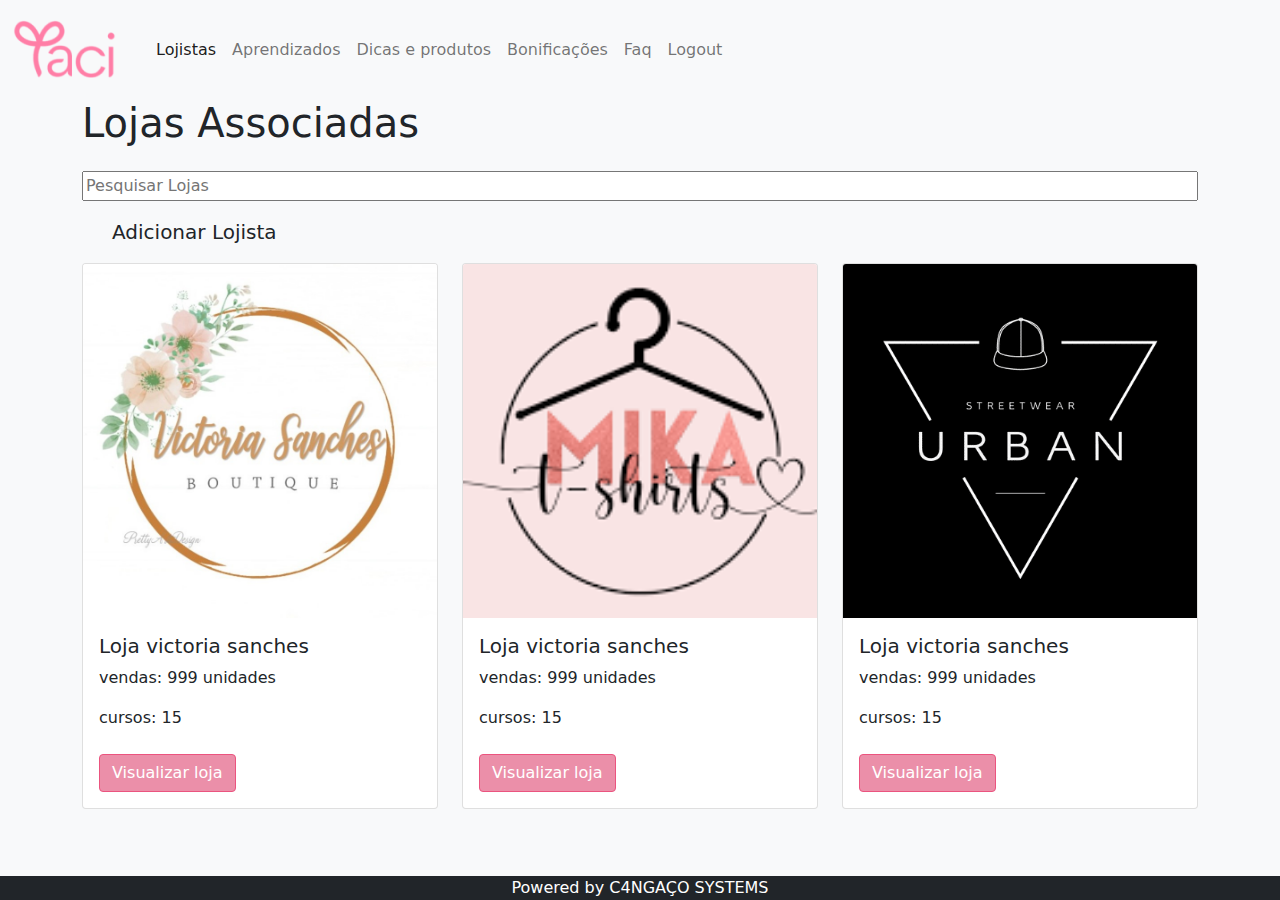
<file: taci-administrador/lojas-associadas/index.html>
<!DOCTYPE html>
<html lang="pt-br" class="h-100">

<head>
    <meta charset="UTF-8">
    <title>Lojistas Associados</title>
    <meta http-equiv="X-UA-Compatible" content="IE=edge">
    
    <meta name="viewport" content="width=device-width, initial-scale=1.0">
    <link rel="stylesheet" href="../../assets/bootstrap-5.1.3-dist/css/bootstrap.css" />
    <link rel="stylesheet" href="../../assets/css/bootstrap-personalizado.css" />
</head>
        <header>
            <div id="mySidebar" class="sidebar">
                <ul class="hidden-navbar">
                    <a href="javascript:void(0)" class="closebtn" onclick="closeNav()">&times;</a>
                    <li class="nav-item">
                      <a class="nav-link active" aria-current="page" href="../lojas-associadas/index.html">Lojistas</a>
                    </li>
                    <li class="nav-item">
                      <a class="nav-link" href="#">Aprendizados</a>
                    </li>
                    <li class="nav-item">
                      <a class="nav-link" href="#">Dicas e produtos</a>
                    </li>
                    <li class="nav-item">
                      <a class="nav-link" href="#">Bonificações</a>
                    </li>
                    <li class="nav-item">
                      <a class="nav-link" href="#">Faq</a>
                    </li>
                    <li class="nav-item">
                      <a class="nav-link" href="#">Logout</a>
                    </li>
                </ul>
            </div>
            <nav class="navbar navbar-expand-lg navbar-light bg-light" id="customSideBar">
                <div class="container-fluid">
                  <a class="navbar-brand" href="#"> <img src="../../assets/img/logo-taci-menor.png" class="rounded float-start" /></a>
                  <button class="navbar-toggler" type="button" data-bs-toggle="collapse" data-bs-target="#navbarNav" aria-controls="navbarNav" aria-expanded="false" aria-label="Toggle navigation">
                    <span class="navbar-toggler-icon" onclick="openNav()" style="color:black;" > </span>
                  </button>
                  <div class="collapse navbar-collapse"> 
                    <ul class="navbar-nav">
                      <li class="nav-item">
                        <a class="nav-link active" aria-current="page" href="../lojas-associadas/index.html">Lojistas</a>
                      </li>
                      <li class="nav-item">
                        <a class="nav-link" href="#">Aprendizados</a>
                      </li>
                      <li class="nav-item">
                        <a class="nav-link" href="#">Dicas e produtos</a>
                      </li>
                      <li class="nav-item">
                        <a class="nav-link" href="#">Bonificações</a>
                      </li>
                      <li class="nav-item">
                        <a class="nav-link" href="#">Faq</a>
                      </li>
                      <li class="nav-item">
                        <a class="nav-link" href="#">Logout</a>
                      </li>   
                    </ul>
                  </div>
                </div>
              </nav>
        </header>

    <body class="bg-light h-100 d-flex flex-column">
        <section class="container bg-light mb-3">
            <h1>Lojas Associadas</h1>
            <input type="search" class="input-group mb-0 mt-4" placeholder="Pesquisar Lojas">
            <div>
                <button type="button" class="btn"><a class="btn btn-lg" href="../lojas-associadas/adicionar-loja.html"><i class="fas fa-plus-circle"></i>Adicionar
                        Lojista</a></button>
            </div>
            <div class="row row-cols-1 row-cols-md-3 row-cols-sm-2 g-4">
                <div class="col">
                    <div class="card">
                        <img src="../../assets/img/loja-ex2.jpg" class="card-img-top" alt="...">
                        <div class="card-body">
                            <h5 class="card-title">Loja victoria sanches</h5>
                            <p class="card-text">vendas: 999 unidades</p>
                            <p class="card-text">cursos: 15</p>
                            <a href="./visualizar-loja.html" class="btn btn-primary">Visualizar loja</a>
                        </div>
                    </div>
                </div>
                <div class="col">
                    <div class="card">
                        <img src="../../assets/img/loja-ex.png" class="card-img-top" alt="...">
                        <div class="card-body">
                            <h5 class="card-title">Loja victoria sanches</h5>
                            <p class="card-text">vendas: 999 unidades</p>
                            <p class="card-text">cursos: 15</p>
                            <a href="./visualizar-loja.html" class="btn btn-primary">Visualizar loja</a>
                        </div>
                    </div>
                </div>
                <div class="col">
                    <div class="card">
                        <img src="../../assets/img/loja-ex3.png" class="card-img-top" alt="...">
                        <div class="card-body">
                            <h5 class="card-title">Loja victoria sanches</h5>
                            <p class="card-text">vendas: 999 unidades</p>
                            <p class="card-text">cursos: 15</p>
                            <a href="./visualizar-loja.html" class="btn btn-primary">Visualizar loja</a>
                        </div>
                    </div>
                </div>
            </div>
            <div id="fundo" onclick="fecharModal()"></div>
            <div id="modal" class="modal">
                <div class="texto-aviso">
                    <p>Você tem certeza que deseja deletar esta loja?</p>
                </div>
                <div class="modal__btns-wrapper">
                    <button class="modal__btn-secondary" onclick="fecharModal()">Não</button>
                    <button class="modal__btn-primary" onclick="modalConfirmacao()">Sim</button>
                </div>
            </div>
            <div id="modal2" class="modal">
                <div class="texto-aviso">
                    <p>Esta loja será deletada, confirme a senha para continuar</p>
                </div>
                <input class="input-passw-box" type="password" name="senha" placeholder="********">
                <div class="modal__btns-wrapper">
                    <button class="modal__btn-secondary" onclick="fecharModal()">Voltar</button>
                    <button class="modal__btn-primary" onclick="modalConclusao()">OK</button>
                </div>
            </div>
            <div id="modal3" class="modal" onclick="fecharModal()">
                <div class="texto-aviso">
                    <p>Loja deletada com sucesso!</p>
                </div>
                <i class="fas fa-check-circle"></i>
            </div>
        </section>
    </body>
    <footer class="mt-auto">
        <div class="bg-dark text-center text-white" >
            <span>Powered by C4NGAÇO SYSTEMS</span>
        </div>
    </footer>

    <!-- js -->
  <script src="https://cdn.jsdelivr.net/npm/bootstrap@5.2.2/dist/js/bootstrap.bundle.min.js"></script>
    <script type="text/javascript" src="../../assets/js/geral.js"></script>

</body>

</html>
</file>
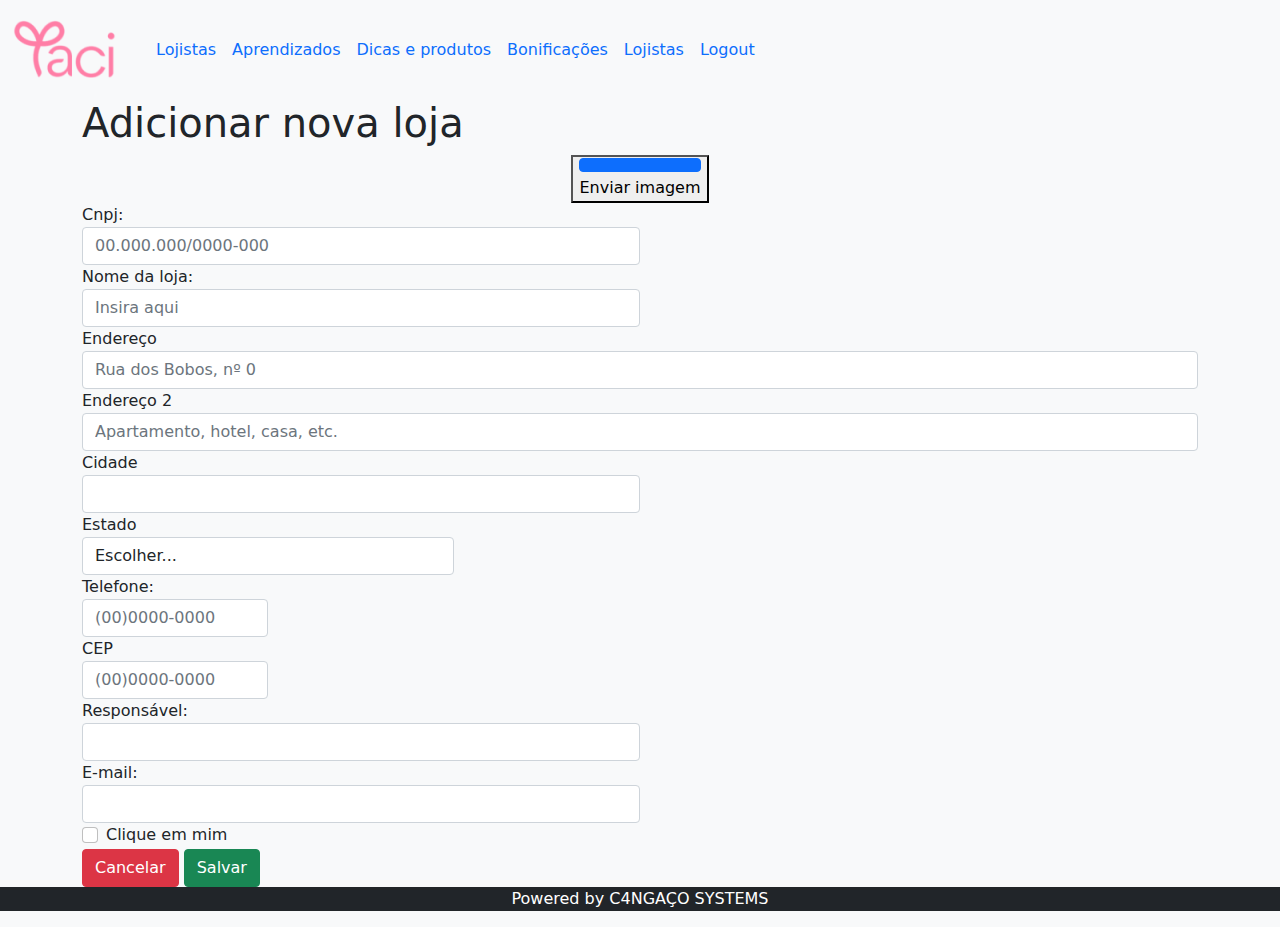
<file: add-nova-loja-cadeira-artur2.html>
<!DOCTYPE html>
<html lang="pt-br">

<head>
    <meta charset="UTF-8">
    <meta http-equiv="X-UA-Compatible" content="IE=edge">
    <meta name="viewport" content="width=device-width, initial-scale=1.0">
    <title>Adicionar nova loja</title>
    <link rel="stylesheet" href="../../assets/bootstrap-5.1.3-dist/css/bootstrap.css" />

</head>

<body class="bg-light">
    <header>
        <!-- navbar -->
        <nav class="navbar navbar-expand-lg bg-light">
            <div class="container-fluid">
                <a class="navbar-brand" href="../lojas-associadas/lojas-associadas.html">
                    <img src="../../assets/img/logo-taci-menor.png" class="rounded float-start" />
                </a>
                <button class="navbar-toggler" type="button" data-bs-toggle="collapse"
                    data-bs-target="#navbarSupportedContent" aria-controls="navbarSupportedContent"
                    aria-expanded="false" aria-label="Toggle navigation">
                    <span class="navbar-toggler-icon"></span>
                </button>
                <div class="collapse navbar-collapse" id="navbarSupportedContent">
                    <ul class="navbar-nav me-auto mb-2 mb-lg-0">
                        <li class="nav-item">
                            <a class="nav-link active" aria-current="page"
                                href="../lojas-associadas/lojas-associadas.html">Lojistas</a>
                        </li>
                        <li class="nav-item">
                            <a class="nav-link active" aria-current="page"
                                href="../aprendizados/home-aprendizado.html">Aprendizados</a>
                        </li>
                        <li class="nav-item">
                            <a class="nav-link active" aria-current="page"
                                href="../dicas-produtos/dicas-produtos-adm.html">Dicas e produtos</a>
                        </li>
                        <li class="nav-item">
                            <a class="nav-link active" aria-current="page"
                                href="../bonificacoes-aprendizado/home-bonificacao.html">Bonificações</a>
                        </li>
                        <li class="nav-item">
                            <a class="nav-link active" aria-current="page" href="../faq/faq.html">Lojistas</a>
                        </li>
                        <li class="nav-item">
                            <a class="nav-link active" aria-current="page" href="../../index.html">Logout</a>
                        </li>
                    </ul>
        </nav>
    </header>
    <section class="container bg-light">
        <h1>Adicionar nova loja</h1>
        <div>
            <button class="d-grid gap-1 col-1.5 mx-auto" onclick="abrirModal2()"><i
                    class="btn btn-primary"></i><span>Enviar
                    imagem</span></button>
            <form>
                <div class="form-row">
                    <div class="form-group col-md-6">
                        <label for="inputEmail4">Cnpj:</label>
                        <input type="text" class="form-control" id="email" placeholder="00.000.000/0000-000"
                            maxlength="16">
                    </div>
                    <div class="form-group col-md-6">
                        <label for="inputPassword4">Nome da loja:</label>
                        <input type="text" class="form-control" id="nome-da-loja" placeholder="Insira aqui"
                            maxlength="30">
                    </div>
                </div>
                <div class="form-group">
                    <label for="inputAddress">Endereço</label>
                    <input type="text" class="form-control" id="inputAddress" placeholder="Rua dos Bobos, nº 0">
                </div>
                <div class="form-group">
                    <label for="inputAddress2">Endereço 2</label>
                    <input type="text" class="form-control" id="inputAddress2"
                        placeholder="Apartamento, hotel, casa, etc.">
                </div>
                <div class="form-row">
                    <div class="form-group col-md-6">
                        <label for="inputCity">Cidade</label>
                        <input type="text" class="form-control" id="inputCity">
                    </div>
                    <div class="form-group col-md-4">
                        <label for="inputEstado">Estado</label>
                        <select id="inputEstado" class="form-control">
                            <option selected>Escolher...</option>
                            <option>AC</option>
                            <option>AL</option>
                            <option>AM</option>
                            <option>AP</option>
                            <option>AM</option>
                            <option>BA</option>
                            <option>CE</option>
                            <option>ES</option>
                            <option>GO</option>
                            <option>MA</option>
                            <option>MT</option>
                            <option>MS</option>
                            <option>MG</option>
                            <option>PA</option>
                            <option>PB</option>
                            <option>PR</option>
                            <option>PE</option>
                            <option>PI</option>
                            <option>RJ</option>
                            <option>RN</option>
                            <option>RS</option>
                            <option>RO</option>
                            <option>RR</option>
                            <option>SC</option>
                            <option>SP</option>
                            <option>SE</option>
                            <option>TO</option>
                        </select>
                    </div>
                    <div class="form-group col-md-2">
                        <label for="inputCEP">Telefone:</label>
                        <input type="text" class="form-control" id="telefone" placeholder="(00)0000-0000"
                            maxlength="12">
                    </div>
                    <div class="form-group col-md-2">
                        <label for="inputCEP">CEP</label>
                        <input type="text" class="form-control" id="celular" placeholder="(00)0000-0000" maxlength="12">
                    </div>
                </div>
                <div class="form-group col-md-6">
                    <label for="responsavel">Responsável:</label>
                    <input type="text" class="form-control" id="responsavel" maxlength="20">
                </div>
                <div class="form-group col-md-6">
                    <label for="email">E-mail:</label>
                    <input type="email" class="form-control" id="email" maxlength="100">
                </div>
                <div class="form-group">
                    <div class="form-check">
                        <input class="form-check-input" type="checkbox" id="gridCheck">
                        <label class="form-check-label" for="gridCheck">
                            Clique em mim
                        </label>
                    </div>
                </div>
                <div class="text-left">
                    <a href="./lojas-associadas-cadeira-artur.html"><input type="button" class="btn btn-danger"
                            value="Cancelar"></a>
                    <a href="./lojas-associadas-cadeira-artur.html"><input type="submit" value="Salvar" id="botao"
                            class="btn btn-success"></a>
                </div>
            </form>
            <div id="fundo"></div>
            <a href="./lojas-associadas-cadeira-artur.html">
                <div id="modal" class="modal" onclick="fecharModal()">
                    <div class="texto-aviso">
                        <p>Loja adicionada com sucesso!</p>
                        <button type="button" class="modal__btn-secondary" style="border: none"><i
                                class="fas fa-check-circle"></i></button>
                    </div>
                </div>
            </a>
            <div id="modal2" class="modal" onclick="fecharModal()">
                <div class="texto-aviso">
                    <p>Imagem adicionada com sucesso</p>
                    <button class="modal__btn-secondary" style="border: none"><i
                            class="fas fa-check-circle"></i></button>
                </div>
            </div>
    </section>
    <footer>
        <div class="bg-dark text-center text-white">
            <p>Powered by C4NGAÇO SYSTEMS</p>
        </div>
    </footer>
    <script type="text/javascript" src="../../assets/js/geral.js"></script>
</body>

</html>
</file>
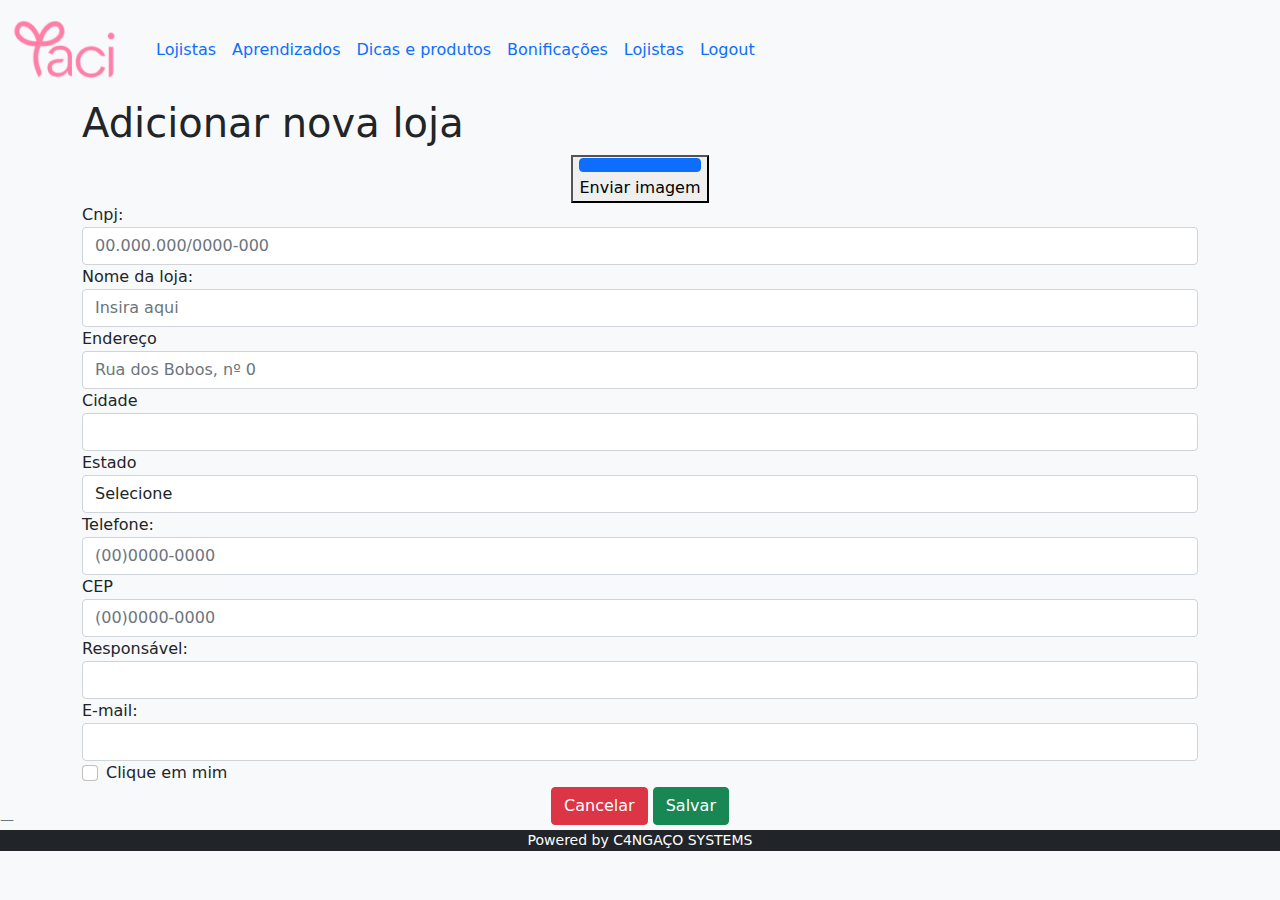
<file: taci-administrador/lojas-associadas/add-nova-loja-cadeira-artur2.html>
<!DOCTYPE html>
<html lang="pt-br">

<head>
    <meta charset="UTF-8">
    <meta http-equiv="X-UA-Compatible" content="IE=edge">
    <meta name="viewport" content="width=device-width, initial-scale=1.0">
    <title>Adicionar nova loja</title>
    <link rel="stylesheet" href="../../assets/bootstrap-5.1.3-dist/css/bootstrap.css" />
</head>

<body class="bg-light">
    <header>
        <!-- navbar -->
        <nav class="navbar navbar-expand-lg bg-light">
            <div class="container-fluid">
                <a class="navbar-brand" href="../lojas-associadas/lojas-associadas.html">
                    <img src="../../assets/img/logo-taci-menor.png" class="rounded float-start" />
                </a>
                <button class="navbar-toggler" type="button" data-bs-toggle="collapse"
                    data-bs-target="#navbarSupportedContent" aria-controls="navbarSupportedContent"
                    aria-expanded="false" aria-label="Toggle navigation">
                    <span class="navbar-toggler-icon"></span>
                </button>
                <div class="collapse navbar-collapse" id="navbarSupportedContent">
                    <ul class="navbar-nav me-auto mb-2 mb-lg-0">
                        <li class="nav-item">
                            <a class="nav-link active" aria-current="page"
                                href="../lojas-associadas/lojas-associadas.html">Lojistas</a>
                        </li>
                        <li class="nav-item">
                            <a class="nav-link active" aria-current="page"
                                href="../aprendizados/home-aprendizado.html">Aprendizados</a>
                        </li>
                        <li class="nav-item">
                            <a class="nav-link active" aria-current="page"
                                href="../dicas-produtos/dicas-produtos-adm.html">Dicas e produtos</a>
                        </li>
                        <li class="nav-item">
                            <a class="nav-link active" aria-current="page"
                                href="../bonificacoes-aprendizado/home-bonificacao.html">Bonificações</a>
                        </li>
                        <li class="nav-item">
                            <a class="nav-link active" aria-current="page" href="../faq/faq.html">Lojistas</a>
                        </li>
                        <li class="nav-item">
                            <a class="nav-link active" aria-current="page" href="../../index.html">Logout</a>
                        </li>
                    </ul>
        </nav>
    </header>
    <section class="container bg-light">
        <h1>Adicionar nova loja</h1>
        <div>
            <button class="d-grid gap-1 col-1.5 mx-auto" onclick="abrirModal2()"><i
                    class="btn btn-primary"></i><span>Enviar
                    imagem</span></button>
            <form action="" method="post" onsubmit="enviarDados()">
                <div class="form-row">
                    <div class="form-group" >
                        <label for="inputEmail4">Cnpj:</label>
                        <input type="text" class="form-control" id="cnpj" placeholder="00.000.000/0000-000"
                            maxlength="16">
                    </div>
                    <div class="form-group">
                        <label for="inputPassword4">Nome da loja:</label>
                        <input type="text" class="form-control" id="nomeDaLoja" placeholder="Insira aqui"
                            maxlength="30">
                    </div>
                </div>
                <div class="form-group">
                    <label for="inputAddress">Endereço</label>
                    <input type="text" class="form-control" id="endereco" placeholder="Rua dos Bobos, nº 0">
                </div>
                <div class="form-row">
                    <div class="form-group">
                        <label for="cidade">Cidade</label>
                        <input type="text" class="form-control" id="cidade">
                    </div>
                    <div class="form-group col-md-1.5">
                        <label for="estado">Estado</label>
                        <select id="estado" class="form-control" required>
                            <option selected>Selecione</option>
                            <option>AC</option>
                            <option>AL</option>
                            <option>AM</option>
                            <option>AP</option>
                            <option>AM</option>
                            <option>BA</option>
                            <option>CE</option>
                            <option>ES</option>
                            <option>GO</option>
                            <option>MA</option>
                            <option>MT</option>
                            <option>MS</option>
                            <option>MG</option>
                            <option>PA</option>
                            <option>PB</option>
                            <option>PR</option>
                            <option>PE</option>
                            <option>PI</option>
                            <option>RJ</option>
                            <option>RN</option>
                            <option>RS</option>
                            <option>RO</option>
                            <option>RR</option>
                            <option>SC</option>
                            <option>SP</option>
                            <option>SE</option>
                            <option>TO</option>
                        </select>
                    </div>
                    <div class="form-group">
                        <label for="telefone">Telefone:</label>
                        <input type="text" class="form-control" id="telefone" placeholder="(00)0000-0000"
                            maxlength="12">
                    </div>
                    <div class="form-group">
                        <label for="cep">CEP</label>
                        <input type="text" class="form-control" id="celular" placeholder="(00)0000-0000" maxlength="12">
                    </div>
                </div>
                <div class="form-group">
                    <label for="responsavel">Responsável:</label>
                    <input type="text" class="form-control" id="responsavel" maxlength="20">
                </div>
                <div class="form-group">
                    <label for="email">E-mail:</label>
                    <input type="email" class="form-control" id="email" maxlength="100">
                </div>
                <div class="form-group">
                    <div class="form-check">
                        <input class="form-check-input" type="checkbox" id="gridCheck" required>
                        <label class="form-check-label" for="gridCheck">
                            Clique em mim
                        </label>
                    </div>
                </div>
                <div class="text-center">
                    <a href="./lojas-associadas-cadeira-artur.html"><input type="button" class="btn btn-danger"
                            value="Cancelar"></a>
                    <a href="./lojas-associadas-cadeira-artur.html"><input type="submit" value="Salvar" id="botao"
                            class="btn btn-success"></a>
                </div>
            </form>
            <div id="fundo"></div>
            <a href="./lojas-associadas-cadeira-artur.html">
                <div id="modal" class="modal" onclick="fecharModal()">
                    <div class="texto-aviso">
                        <p>Loja adicionada com sucesso!</p>
                        <button type="button" class="modal__btn-secondary" style="border: none"><i
                                class="fas fa-check-circle"></i></button>
                    </div>
                </div>
            </a>
            <div id="modal2" class="modal" onclick="fecharModal()">
                <div class="texto-aviso">
                    <p>Imagem adicionada com sucesso</p>
                    <button class="modal__btn-secondary" style="border: none"><i
                            class="fas fa-check-circle"></i></button>
                </div>
            </div>
    </section>
    <footer class="blockquote-footer">
        <div class="bg-dark text-center text-white">
            <p>Powered by C4NGAÇO SYSTEMS</p>
        </div>
    </footer>
    <script type="text/javascript" src="../../assets/js/geral.js"></script>
</body>

</html>
</file>
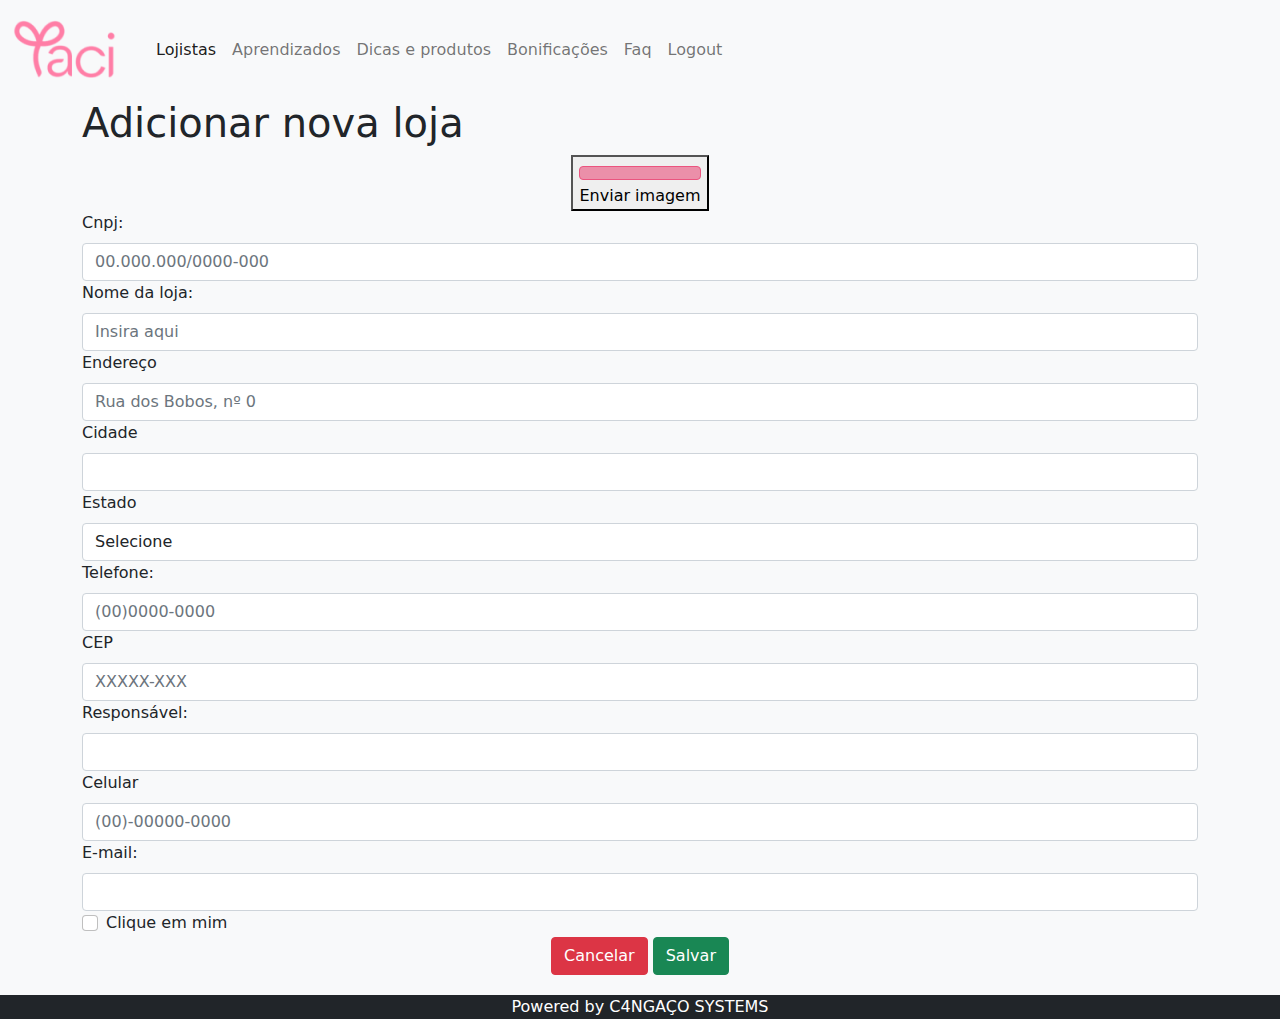
<file: taci-administrador/lojas-associadas/adicionar-loja.html>
<!DOCTYPE html>
<html lang="pt-br">

<head>
    <meta charset="UTF-8">
    <title>Adicionar nova loja</title>
    <meta name="viewport" content="width=device-width, initial-scale=1.0">
    <link rel="stylesheet" href="../../assets/bootstrap-5.1.3-dist/css/bootstrap.css" />
    <link rel="stylesheet" href="../../assets/css/bootstrap-personalizado.css" />
</head>

<body class="bg-light">
    <header>
        <nav class="navbar navbar-expand-lg navbar-light bg-light">
            <div class="container-fluid">
              <a class="navbar-brand" href="#"> <img src="../../assets/img/logo-taci-menor.png" class="rounded float-start" /></a>
              <button class="navbar-toggler" type="button" data-bs-toggle="collapse" data-bs-target="#navbarNav" aria-controls="navbarNav" aria-expanded="false" aria-label="Toggle navigation">
                <span class="navbar-toggler-icon" style="color:black;" > </span>
              </button>
              <div class="collapse navbar-collapse" id="navbarNav"> 
                <ul class="navbar-nav">
                  <li class="nav-item">
                    <a class="nav-link active" aria-current="page" href="../lojas-associadas/index.html">Lojistas</a>
                  </li>
                  <li class="nav-item">
                    <a class="nav-link" href="#">Aprendizados</a>
                  </li>
                  <li class="nav-item">
                    <a class="nav-link" href="#">Dicas e produtos</a>
                  </li>
                  <li class="nav-item">
                    <a class="nav-link" href="#">Bonificações</a>
                  </li>
                  <li class="nav-item">
                    <a class="nav-link" href="#">Faq</a>
                  </li>
                  <li class="nav-item">
                    <a class="nav-link" href="#">Logout</a>
                  </li>   
                </ul>
              </div>
            </div>
          </nav>
    </header>
    <section class="container bg-light">
        <h1>Adicionar nova loja</h1>
        <div>
            <button class="d-grid gap-1 col-1.5 mx-auto" onclick="abrirModal2()"><i
                    class="btn btn-primary"></i><span>Enviar
                    imagem</span></button>
            <form class="needs-validation" novalidate>
                <div class="form-row">
                    <div class="form-group">
                        <label for="validationCNPJ" class="form-label">Cnpj:</label>
                        <input type="text" class="form-control" id="validationCNPJ" placeholder="00.000.000/0000-000" maxlength="16" required>
                        <div class="invalid-feedback">
                            Insira o CNPJ da loja.
                        </div>
                    </div>
                    <div class="form-group">
                        <label for="validationStoreName" class="form-label">Nome da loja:</label>
                        <input type="text" class="form-control" id="validationStoreName" placeholder="Insira aqui" maxlength="30" required>
                        <div class="invalid-feedback">
                            Insira o nome da loja
                        </div>
                    </div>
                </div>
                <div class="form-group">
                    <label for="validationAdress" class="form-label">Endereço</label>
                    <input type="text" class="form-control" id="validationAdress" placeholder="Rua dos Bobos, nº 0" required>
                    <div class="invalid-feedback">
                        Insira o endereço da loja
                    </div>
                </div>
                <div class="form-row">
                    <div class="form-group">
                        <label for="validationCity" class="form-label">Cidade</label>
                        <input type="text" class="form-control" id="validationCity" required>
                        <div class="invalid-feedback">
                            Insira o a cidade da loja
                        </div>
                    </div>
                    <div class="form-group col-md-1.5">
                        <label for="validationState" class="form-label">Estado</label>
                        <select id="validationState" class="form-control" required>
                            <option selected>Selecione</option>
                            <option>AC</option>
                            <option>AL</option>
                            <option>AM</option>
                            <option>AP</option>
                            <option>AM</option>
                            <option>BA</option>
                            <option>CE</option>
                            <option>ES</option>
                            <option>GO</option>
                            <option>MA</option>
                            <option>MT</option>
                            <option>MS</option>
                            <option>MG</option>
                            <option>PA</option>
                            <option>PB</option>
                            <option>PR</option>
                            <option>PE</option>
                            <option>PI</option>
                            <option>RJ</option>
                            <option>RN</option>
                            <option>RS</option>
                            <option>RO</option>
                            <option>RR</option>
                            <option>SC</option>
                            <option>SP</option>
                            <option>SE</option>
                            <option>TO</option>
                        </select>
                    </div>
                    <div class="form-group">
                        <label for="validationTel" class="form-label">Telefone:</label>
                        <input type="text" class="form-control" id="validationTel" placeholder="(00)0000-0000"
                            maxlength="12" required>
                        <div class="invalid-feedback">
                            Insira o telefone
                        </div>
                    </div>
                    <div class="form-group">
                        <label for="validationCEP" class="form-label">CEP</label>
                        <input type="text" class="form-control" id="validationCEP" placeholder="XXXXX-XXX" maxlength="12" required>
                        <div class="invalid-feedback">
                            Insira o CEP
                        </div>
                    </div>
                    <div class="form-group">
                        <label for="validationResp" class="form-label">Responsável:</label>
                        <input type="text" class="form-control" id="validationResp" maxlength="20" required>
                        <div class="invalid-feedback">
                            Insira o nome do responsável da loja.
                        </div>
                    </div>
                    <div class="form-group">
                        <label for="validationCelular" class="form-label">Celular</label>
                        <input type="text" class="form-control" id="validationCelular" placeholder="(00)-00000-0000" maxlength="12" required>
                        <div class="invalid-feedback">
                            Insira o Celular
                        </div>
                    </div>
                    <div class="form-group">
                        <label for="validationEmail" class="form-label">E-mail:</label>
                        <input type="email" class="form-control" id="validationEmail" maxlength="100" required>
                        <div class="invalid-feedback">
                            O e-mail deve possuir '@'
                        </div>
                    </div>
                    <div class="form-group">
                        <div class="form-check">
                            <input class="form-check-input" type="checkbox" id="gridCheck" required>
                            <label class="form-check-label" for="gridCheck">
                                Clique em mim
                            </label>
                        </div>
                    </div>
                </div>
                <div class="text-center">
                    <a href="./index.html"><input type="button" class="btn btn-danger" value="Cancelar"></a>
                    <a href="./lojas-associadas-cadeira-artur.html"><input type="submit" value="Salvar" id="botao"
                            class="btn btn-success"></a>
                </div>
            </form>
            <div id="fundo"></div>
            <a href="./lojas-associadas-cadeira-artur.html">
                <div id="modal" class="modal" onclick="fecharModal()">
                    <div class="texto-aviso">
                        <p>Loja adicionada com sucesso!</p>
                        <button type="button" class="modal__btn-secondary" style="border: none"><i
                                class="fas fa-check-circle"></i></button>
                    </div>
                </div>
            </a>
            <div id="modal2" class="modal" onclick="fecharModal()">
                <div class="texto-aviso">
                    <p>Imagem adicionada com sucesso</p>
                    <button class="modal__btn-secondary" style="border: none"><i
                            class="fas fa-check-circle"></i></button>
                </div>
            </div>
    </section>
    <footer >
        <div class="bg-dark text-center text-white" >
            <span>Powered by C4NGAÇO SYSTEMS</span>
        </div>
    </footer>
    <script type="text/javascript" src="../../assets/js/geral.js"></script>
</body>

</html>
</file>
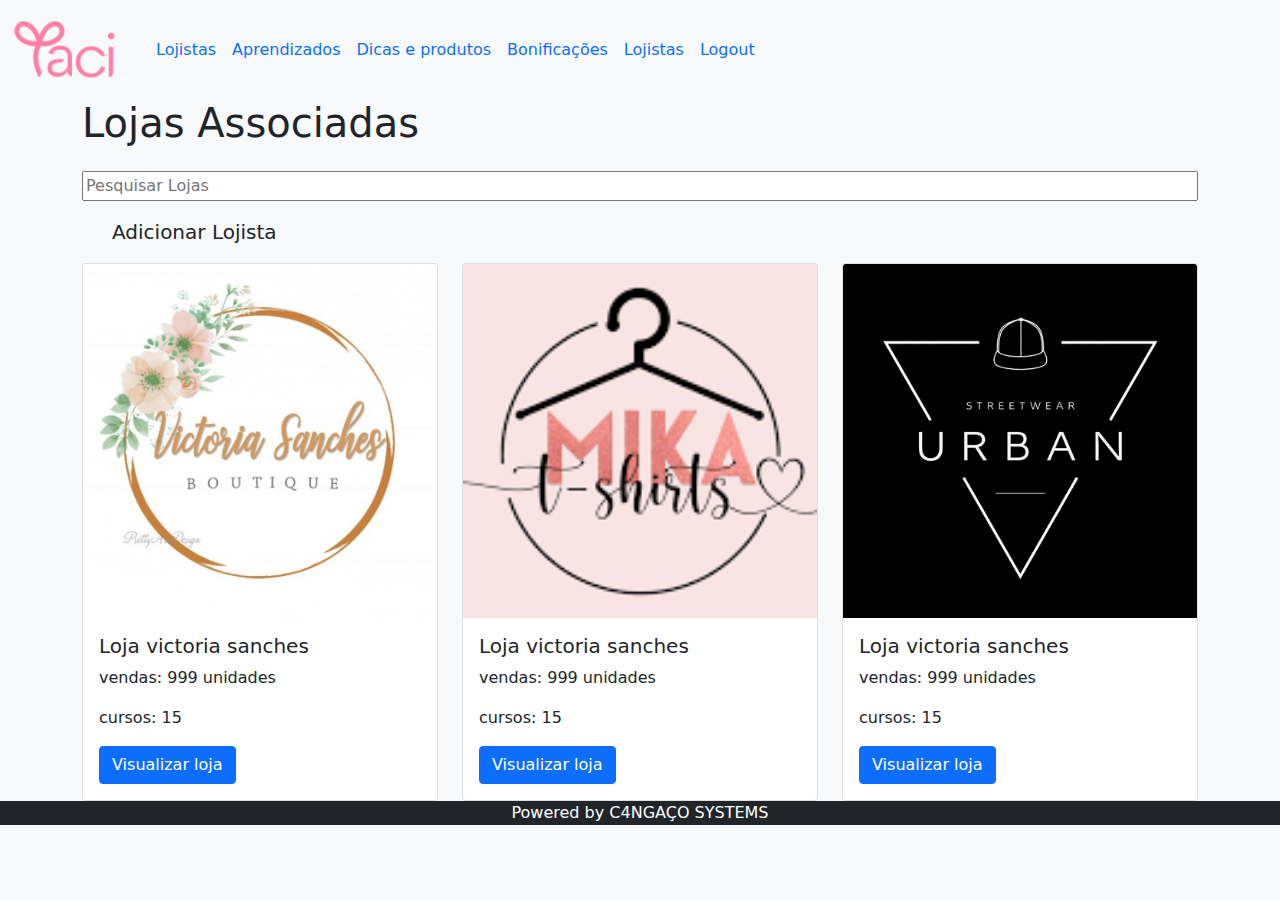
<file: taci-administrador/lojas-associadas/lojas-associadas-cadeira-artur.html>
<!DOCTYPE html>
<html lang="pt-br">

<head>
    <meta charset="UTF-8">
    <title>Lojistas Associados</title>
    <meta name="viewport" content="width=device-width, initial-scale=1.0">
    <link rel="stylesheet" href="../../assets/bootstrap-5.1.3-dist/css/bootstrap.css" />

<body>

    <header>
        <!-- navbar -->
        <nav class="navbar navbar-expand-lg bg-light">
            <div class="container-fluid">
                <a class="navbar-brand" href="../lojas-associadas/lojas-associadas.html">
                    <img src="../../assets/img/logo-taci-menor.png" class="rounded float-start" />
                </a>
                <button class="navbar-toggler" type="button" data-bs-toggle="collapse"
                    data-bs-target="#navbarSupportedContent" aria-controls="navbarSupportedContent"
                    aria-expanded="false" aria-label="Toggle navigation">
                    <span class="navbar-toggler-icon"></span>
                </button>
                <div class="collapse navbar-collapse" id="navbarSupportedContent">
                    <ul class="navbar-nav me-auto mb-2 mb-lg-0">
                        <li class="nav-item">
                            <a class="nav-link active" aria-current="page"
                                href="../lojas-associadas/lojas-associadas.html">Lojistas</a>
                        </li>
                        <li class="nav-item">
                            <a class="nav-link active" aria-current="page"
                                href="../aprendizados/home-aprendizado.html">Aprendizados</a>
                        </li>
                        <li class="nav-item">
                            <a class="nav-link active" aria-current="page"
                                href="../dicas-produtos/dicas-produtos-adm.html">Dicas e produtos</a>
                        </li>
                        <li class="nav-item">
                            <a class="nav-link active" aria-current="page"
                                href="../bonificacoes-aprendizado/home-bonificacao.html">Bonificações</a>
                        </li>
                        <li class="nav-item">
                            <a class="nav-link active" aria-current="page" href="../faq/faq.html">Lojistas</a>
                        </li>
                        <li class="nav-item">
                            <a class="nav-link active" aria-current="page" href="../../index.html">Logout</a>
                        </li>
                    </ul>
        </nav>
    </header>

    <body class="bg-light">
        <section class="container bg-light">
            <h1>Lojas Associadas</h1>
            <input type="search" class="input-group mb-0 mt-4" placeholder="Pesquisar Lojas">
            <div>
                <button type="button" class="btn"><a class="btn btn-lg" href="../lojas-associadas/add-nova-loja-cadeira-artur2.html"><i class="fas fa-plus-circle"></i>Adicionar
                        Lojista</a></button>
            </div>
            <div class="row row-cols-1 row-cols-md-3 row-cols-sm-2 g-4">
                <div class="col">
                    <div class="card">
                        <img src="../../assets/img/loja-ex2.jpg" class="card-img-top" alt="...">
                        <div class="card-body">
                            <h5 class="card-title">Loja victoria sanches</h5>
                            <p class="card-text">vendas: 999 unidades</p>
                            <p class="card-text">cursos: 15</p>
                            <a href="#" class="btn btn-primary">Visualizar loja</a>
                        </div>
                    </div>
                </div>
                <div class="col">
                    <div class="card">
                        <img src="../../assets/img/loja-ex.png" class="card-img-top" alt="...">
                        <div class="card-body">
                            <h5 class="card-title">Loja victoria sanches</h5>
                            <p class="card-text">vendas: 999 unidades</p>
                            <p class="card-text">cursos: 15</p>
                            <a href="#" class="btn btn-primary">Visualizar loja</a>
                        </div>
                    </div>
                </div>
                <div class="col">
                    <div class="card">
                        <img src="../../assets/img/loja-ex3.png" class="card-img-top" alt="...">
                        <div class="card-body">
                            <h5 class="card-title">Loja victoria sanches</h5>
                            <p class="card-text">vendas: 999 unidades</p>
                            <p class="card-text">cursos: 15</p>
                            <a href="#" class="btn btn-primary">Visualizar loja</a>
                        </div>
                    </div>
                </div>
            </div>
            <div id="fundo" onclick="fecharModal()"></div>
            <div id="modal" class="modal">
                <div class="texto-aviso">
                    <p>Você tem certeza que deseja deletar esta loja?</p>
                </div>
                <div class="modal__btns-wrapper">
                    <button class="modal__btn-secondary" onclick="fecharModal()">Não</button>
                    <button class="modal__btn-primary" onclick="modalConfirmacao()">Sim</button>
                </div>
            </div>
            <div id="modal2" class="modal">
                <div class="texto-aviso">
                    <p>Esta loja será deletada, confirme a senha para continuar</p>
                </div>
                <input class="input-passw-box" type="password" name="senha" placeholder="********">
                <div class="modal__btns-wrapper">
                    <button class="modal__btn-secondary" onclick="fecharModal()">Voltar</button>
                    <button class="modal__btn-primary" onclick="modalConclusao()">OK</button>
                </div>
            </div>
            <div id="modal3" class="modal" onclick="fecharModal()">
                <div class="texto-aviso">
                    <p>Loja deletada com sucesso!</p>
                </div>
                <i class="fas fa-check-circle"></i>
            </div>
        </section>
    </body>
    <footer>
        <div class="bg-dark text-center text-white">
            <p>Powered by C4NGAÇO SYSTEMS</p>
        </div>
    </footer>

    <!-- js -->
    <script type="text/javascript" src="../../assets/js/geral.js"></script>

</body>

</html>
</file>
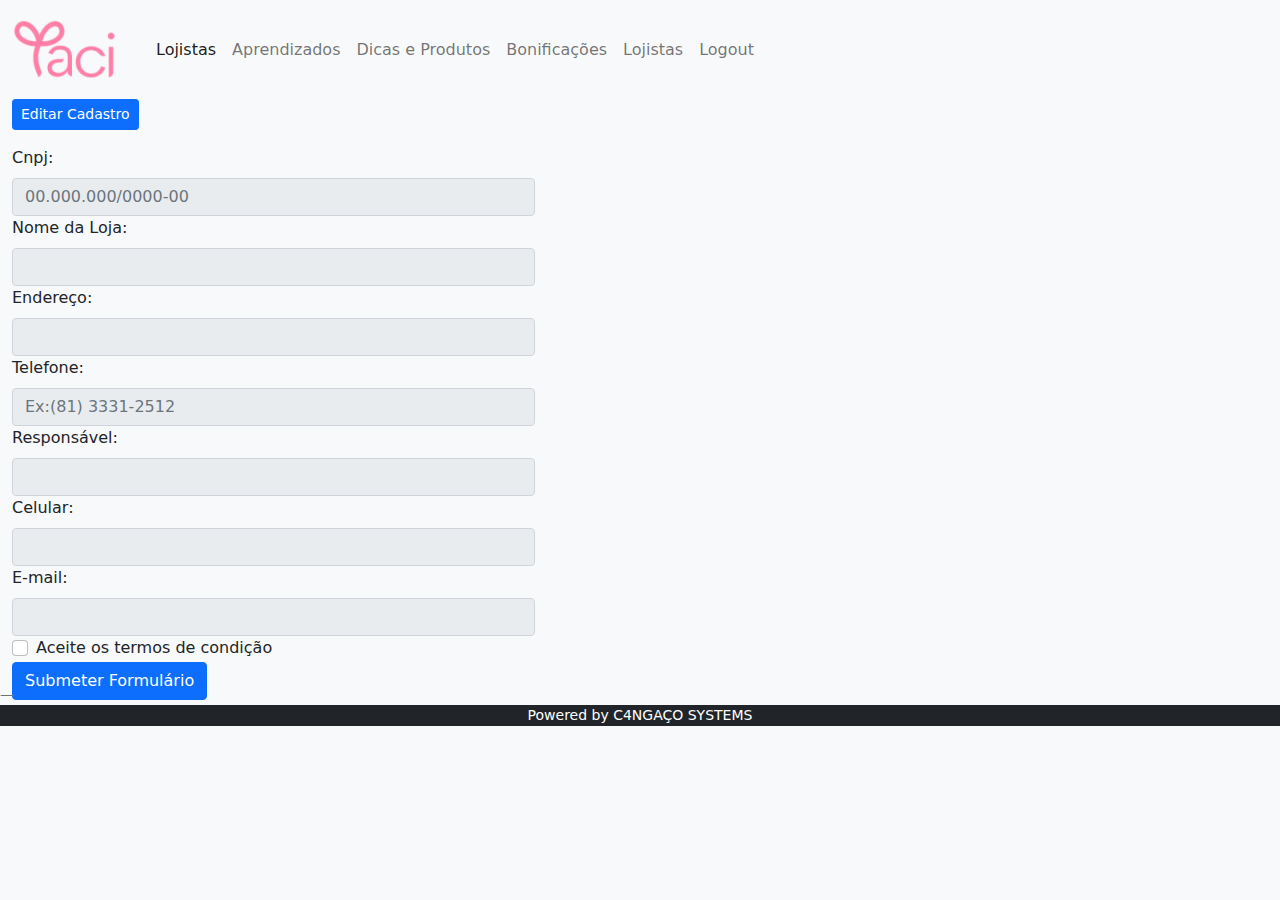
<file: taci-administrador/lojas-associadas/visualizar-loja-cadeira-artur.html>
<!DOCTYPE html>
<html lang="pt-br">

<head>
    <meta charset="UTF-8">
    <meta http-equiv="X-UA-Compatible" content="IE=edge">
    <meta name="viewport" content="width=device-width, initial-scale=1.0">
    <title>Visualizar Lojas</title>
    <link rel="stylesheet" href="../../assets/bootstrap-5.1.3-dist/css/bootstrap.css" />
    <script src="../../assets/bootstrap-5.1.3-dist/js/bootstrap.js"></script>
</head>

<body class="bg-light ">
    <header>
        <!-- navbar -->
        <nav class="navbar navbar-expand-lg navbar-light bg-light">
            <div class="container-fluid">
                <a class="navbar-brand" href="../lojas-associadas/lojas-associadas.html">
                    <img src="../../assets/img/logo-taci-menor.png" class="rounded 
                    float-start" />
                </a>
                <button class="navbar-toggler" type="button" data-bs-toggle="collapse" data-bs-target="#navbarText"
                    aria-controls="navbarText" aria-expanded="false" aria-label="Toggle navigation">
                    <span class="navbar-toggler-icon"></span>
                </button>
                <div class="collapse navbar-collapse" id="navbarText">
                    <ul class="navbar-nav me-auto mb-2 mb-lg-0">
                        <li class="nav-item">
                            <a class="nav-link active" aria-current="page"
                                href="../lojas-associadas/lojas-associadas-cadeira-artur.html">Lojistas</a>
                        </li>
                        <li class="nav-item">
                            <a class="nav-link" href="#">Aprendizados</a>
                        </li>
                        <li class="nav-item">
                            <a class="nav-link" href="#">Dicas e Produtos</a>
                        </li>
                        <li class="nav-item">
                            <a class="nav-link" href="#">Bonificações</a>
                        </li>
                        <li class="nav-item">
                            <a class="nav-link" href="#">Lojistas</a>
                        </li>
                        <li class="nav-item">
                            <a class="nav-link" href="#">Logout</a>
                        </li>
                    </ul>
                </div>
            </div>
        </nav>
    </header>

    <section class="container-fluid bg-light">

        <!-- <input type="text" id="tel"> -->

        <form id="form-lojista">
            <input class="btn btn-primary 
            btn-sm" type="button" value="Editar Cadastro" onclick="desabilitar('sim')"><p></p>
            <div class="col-md-5">
                <label for="validationDefault01" class="form-label">Cnpj:</label>
                <input type="text" class="form-control" id="cnpj" placeholder="00.000.000/0000-00" maxlength="16"
                    minlength="16" disabled>

            </div>
            <div class="col-md-5">
                <label for="validationDefault02" class="form-label">Nome da Loja:</label>
                <input type="text" class="form-control" id="nome-loja" maxlength="30" required disabled>

            </div>
            <div class="col-md-5">
                <label for="validationDefault03" class="form-label">Endereço:</label>
                <input type="text" class="form-control" id="endereco" required disabled>

            </div>
            <div class="col-md-5">
                <label for="validationDefault04" class="form-label">Telefone:</label>
                <input type="tel" class="form-control" id="telefone" placeholder="Ex:(81) 3331-2512" minlength="10"
                    maxlength="10" required disabled>

            </div>
            <div class="col-md-5">
                <label for="validationDefault05" class="form-label">Responsável:</label>
                <input type="text" class="form-control" id="responsavel" required disabled>

            </div>
            <div class="col-md-5">
                <label for="validationDefault06" class="form-label">Celular:</label>
                <input type="tel" class="form-control" id="celular" data-inputmask="'alias': '(99)9999-9999'"
                    maxlength="11" minlength="11" required disabled>

            </div>
            <div class="col-md-5">
                <label for="validationDefault07" class="form-label">E-mail:</label>
                <input type="email" class="form-control" id="e-mail" maxlength="100" required disabled>

            </div>

            <div class="col-12">
                <div class="form-check">
                    <input class="form-check-input" type="checkbox" value="" id="invalidCheck2" required>
                    <label class="form-check-label" for="invalidCheck2">
                        Aceite os termos de condição
                    </label>
                </div>
            </div>

            <div class="col-12">
                <button class="btn btn-primary" type="submit">Submeter Formulário</button>
            </div>
        </form>
    </section>
    <footer class="blockquote-footer">
        <div class="bg-dark text-center text-white">
            <p>Powered by C4NGAÇO SYSTEMS</p>
        </div>
    </footer>
    <script src="../../assets/js/geral.js"></script>
</body>

</html>
</file>
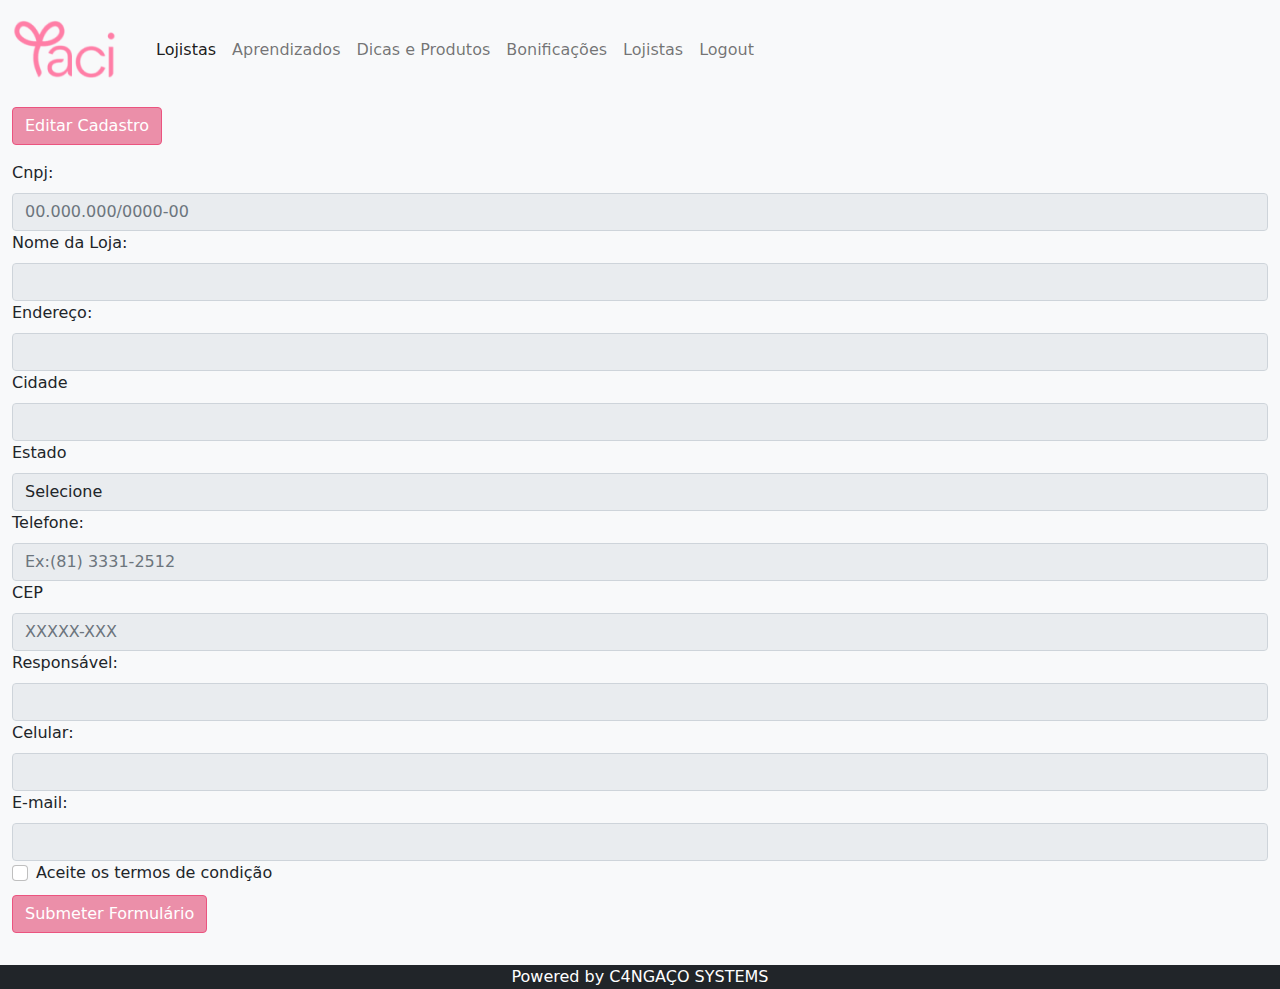
<file: taci-administrador/lojas-associadas/visualizar-loja.html>
<!DOCTYPE html class="h-100">
<html lang="pt-br">

<head>
    <meta charset="UTF-8">
    <meta http-equiv="X-UA-Compatible" content="IE=edge">
    <meta name="viewport" content="width=device-width, initial-scale=1.0">
    <title>Visualizar Lojas</title>
    <link rel="stylesheet" href="../../assets/bootstrap-5.1.3-dist/css/bootstrap.css" />
    <link rel="stylesheet" href="../../assets/css/bootstrap-personalizado.css">
    <script src="../../assets/bootstrap-5.1.3-dist/js/bootstrap.js"></script>
</head>

<body class="bg-light h-100 d-flex flex-column">
    <header>
        <!-- navbar -->
        <nav class="navbar navbar-expand-lg navbar-light bg-light">
            <div class="container-fluid">
                <a class="navbar-brand" href="../lojas-associadas/lojas-associadas.html">
                    <img src="../../assets/img/logo-taci-menor.png" class="rounded 
                    float-start" />
                </a>
                <button class="navbar-toggler" type="button" data-bs-toggle="collapse" data-bs-target="#navbarText"
                    aria-controls="navbarText" aria-expanded="false" aria-label="Toggle navigation">
                    <span class="navbar-toggler-icon"></span>
                </button>
                <div class="collapse navbar-collapse" id="navbarText">
                    <ul class="navbar-nav me-auto mb-2 mb-lg-0">
                        <li class="nav-item">
                            <a class="nav-link active" aria-current="page"
                                href="">Lojistas</a>
                        </li>
                        <li class="nav-item">
                            <a class="nav-link" href="#">Aprendizados</a>
                        </li>
                        <li class="nav-item">
                            <a class="nav-link" href="#">Dicas e Produtos</a>
                        </li>
                        <li class="nav-item">
                            <a class="nav-link" href="#">Bonificações</a>
                        </li>
                        <li class="nav-item">
                            <a class="nav-link" href="#">Lojistas</a>
                        </li>
                        <li class="nav-item">
                            <a class="nav-link" href="#">Logout</a>
                        </li>
                    </ul>
                </div>
            </div>
        </nav>
    </header>

    <section class="container-fluid bg-light mb-3">

        <!-- <input type="text" id="tel"> -->

        <form class="needs-validation" novalidate>
            <input class="btn btn-primary" 
            type="button" value="Editar Cadastro" onclick="desabilitar('sim')">
            <p></p>
            <div class="form-group">
                <label for="validationDefault01" class="form-label">Cnpj:</label>
                <input type="text" class="form-control" id="validationCNPJ" placeholder="00.000.000/0000-00"
                    maxlength="16" minlength="16" required disabled>

            </div>
            <div class="form-group">
                <label for="validationDefault02" class="form-label">Nome da Loja:</label>
                <input type="text" class="form-control" id="validationStoreName" maxlength="30" required disabled>

            </div>
            <div class="form-group">
                <label for="validationDefault03" class="form-label">Endereço:</label>
                <input type="text" class="form-control" id="validationAdress" required disabled>

            </div>
            <div class="form-group">
                <label for="validationCity" class="form-label">Cidade</label>
                <input type="text" class="form-control" id="validationCity" required disabled>
                <div class="invalid-feedback">
                    Insira o a cidade da loja
                </div>
            </div>
            <div class="form-group col-md-1.5">
                <label for="validationState" class="form-label">Estado</label>
                <select id="validationState" class="form-control" required disabled>
                    <option selected>Selecione</option>
                    <option>AC</option>
                    <option>AL</option>
                    <option>AM</option>
                    <option>AP</option>
                    <option>AM</option>
                    <option>BA</option>
                    <option>CE</option>
                    <option>ES</option>
                    <option>GO</option>
                    <option>MA</option>
                    <option>MT</option>
                    <option>MS</option>
                    <option>MG</option>
                    <option>PA</option>
                    <option>PB</option>
                    <option>PR</option>
                    <option>PE</option>
                    <option>PI</option>
                    <option>RJ</option>
                    <option>RN</option>
                    <option>RS</option>
                    <option>RO</option>
                    <option>RR</option>
                    <option>SC</option>
                    <option>SP</option>
                    <option>SE</option>
                    <option>TO</option>
                </select>
            </div>
            <div class="form-group">
                <label class="form-label">Telefone:</label>
                <input type="tel" class="form-control" id="validationTel" placeholder="Ex:(81) 3331-2512" minlength="10"
                    maxlength="10" required disabled>

            </div>
            <div class="form-group">
                <label for="validationCEP" class="form-label">CEP</label>
                <input type="text" class="form-control" id="validationCEP" placeholder="XXXXX-XXX" maxlength="12"
                    required disabled>
                <div class="invalid-feedback">
                    Insira o CEP
                </div>
            </div>
            <div class="form-group">
                <label for="validationDefault05" class="form-label">Responsável:</label>
                <input type="text" class="form-control" id="validationResp" required disabled>

            </div>
            <div class="form-group">
                <label for="validationDefault06" class="form-label">Celular:</label>
                <input type="tel" class="form-control" id="validationCelular" data-inputmask="'alias': '(99)9999-9999'"
                    maxlength="11" minlength="11" required disabled>

            </div>
            <div class="form-group">
                <label for="validationDefault07" class="form-label">E-mail:</label>
                <input type="email" class="form-control" id="validationEmail" maxlength="100" required disabled>
            </div>

            <div class="col-12">
                <div class="form-check">
                    <input class="form-check-input" type="checkbox" value="" id="invalidCheck2" required>
                    <label class="form-check-label" for="invalidCheck2">
                        Aceite os termos de condição
                    </label>
                </div>
            </div>

            <input type="button" type="submit" class="btn btn-primary" value="Submeter Formulário">


        </form>
    </section>
    <footer class="mt-auto">
        <div class="bg-dark text-center text-white">
            <span>Powered by C4NGAÇO SYSTEMS</span>
        </div>
    </footer>
    <script type="text/javascript" src="../../assets/js/geral.js"></script>
</body>

</html>
</file>
